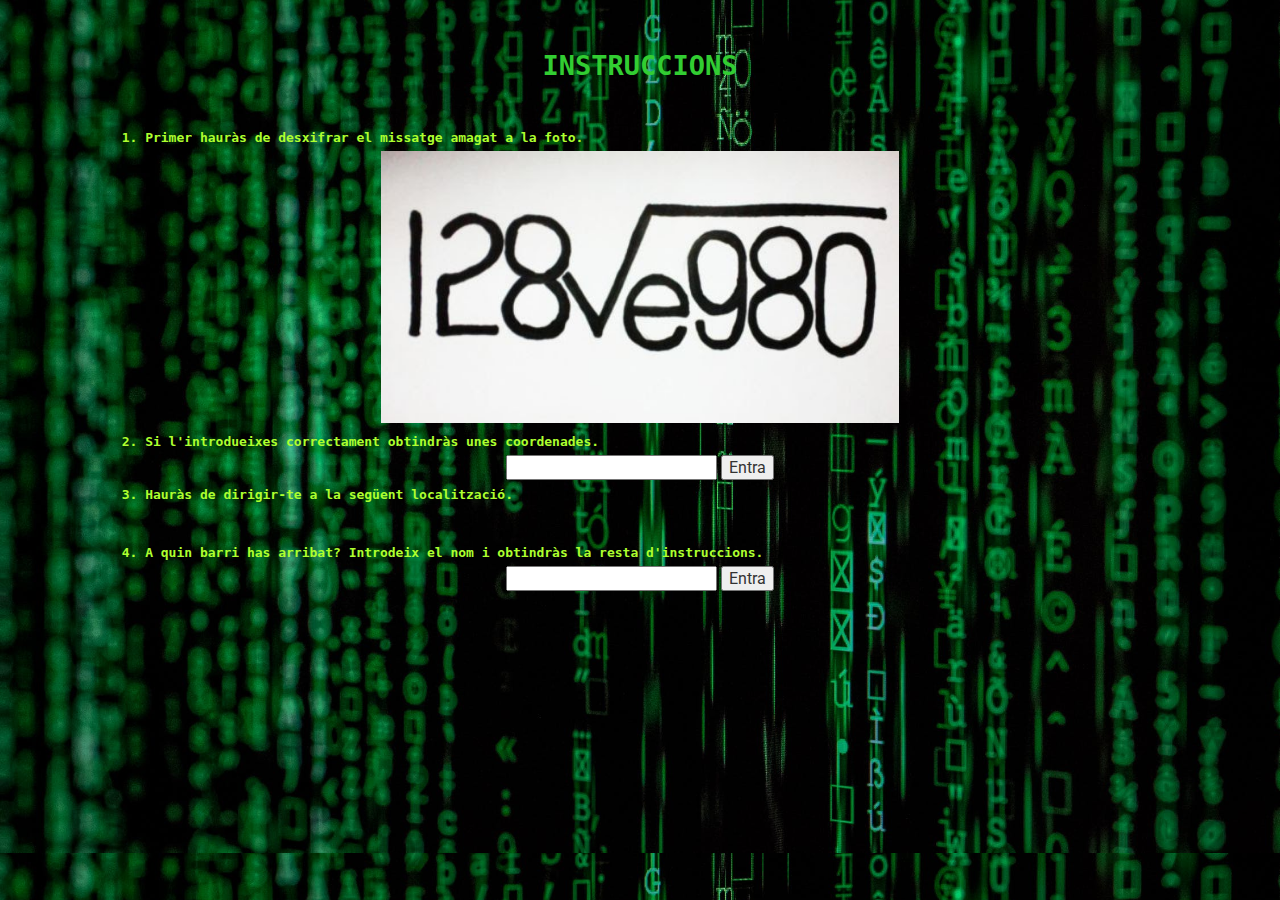
<file: instruccions.html>
<!DOCTYPE HTML>
<html>
<head>
<title>Instruccions</title>
<meta http-equiv="Content-Type" content="text/html; charset=utf-8" />
<meta name="viewport" content="width=device-width, initial-scale=1, maximum-scale=1">
<meta http-equiv="Content-Type" content="text/html; charset=utf-8" /> 
<!-- Latest compiled and minified CSS -->
<link rel="stylesheet" href="https://maxcdn.bootstrapcdn.com/bootstrap/3.4.1/css/bootstrap.min.css">
<link href='//fonts.googleapis.com/css?family=Roboto:400,100,100italic,300,300italic,400italic,500,500italic,700,700italic,900,900italic' rel='stylesheet' type='text/css'>
<link href="css/style.css" rel="stylesheet" type="text/css" media="all" />
<!-- Load jquery -->
<script type="text/javascript" src="js/jquery-1.9.1.min.js"></script>
</head>
<body>
<div class="agileits-content" id="Main-Content">
	<h1>Instruccions</h1>
  <div class="col-xs-1"></div>
  <div class="col-xs-10">
    <p> 1. Primer hauràs de desxifrar el missatge amagat a la foto. </p>
    <img src="media/message.jpg" width="50%">
    <p> 2. Si l'introdueixes correctament obtindràs unes coordenades. </p>
    <form name="myForm" action="#" onsubmit="return validateForm()" method="POST">
      <input type="text" id="msg" name="msg">
      <input type="submit" value="Entra">
    </form>
    <p> 3. Hauràs de dirigir-te a la següent localització. </p>
      <div id="coords" style="visibility:hidden;">
        <p style="text-align:center">41° 24' 41.04576", <br>  2° 11' 8.85072"</p>
      </div>
    <p> 4. A quin barri has arribat? Introdeix el nom i obtindràs la resta d'instruccions. </p>
    <form name="myForm2" action="#" onsubmit="return validateForm2()" method="POST">
      <input type="text" id="loc" name="loc">
      <input type="submit" value="Entra">
    </form>
   </p>
  </div>
  <div class="col-xs-1"></div>
</div>
</body>

<script type="text/javascript">
function validateForm() {
  let x = document.forms["myForm"]["msg"].value;
  if (x.toLowerCase() == "iloveyou") {
    document.getElementById('coords').style.visibility = "visible";
    return false;
  }
  if (x.toLowerCase() == "i love you") {
    document.getElementById('coords').style.visibility = "visible";
    return false;
  } 
  alert("Incorrecte");
}
function validateForm2() {
  let x = document.forms["myForm2"]["loc"].value;
  if (x.toLowerCase().replace(/'/g,'').replace(/[\u2018\u2019]/g,'') == "el camp de larpa del clot") {
    window.location.href = "paquet.html";
    return false;
  } else {
    alert("Incorrecte (introdueix el nom oficial, tal com ho fa l'ajuntament de barcelona)");
    return false;
  }
  
}
</script>
</html>
</file>
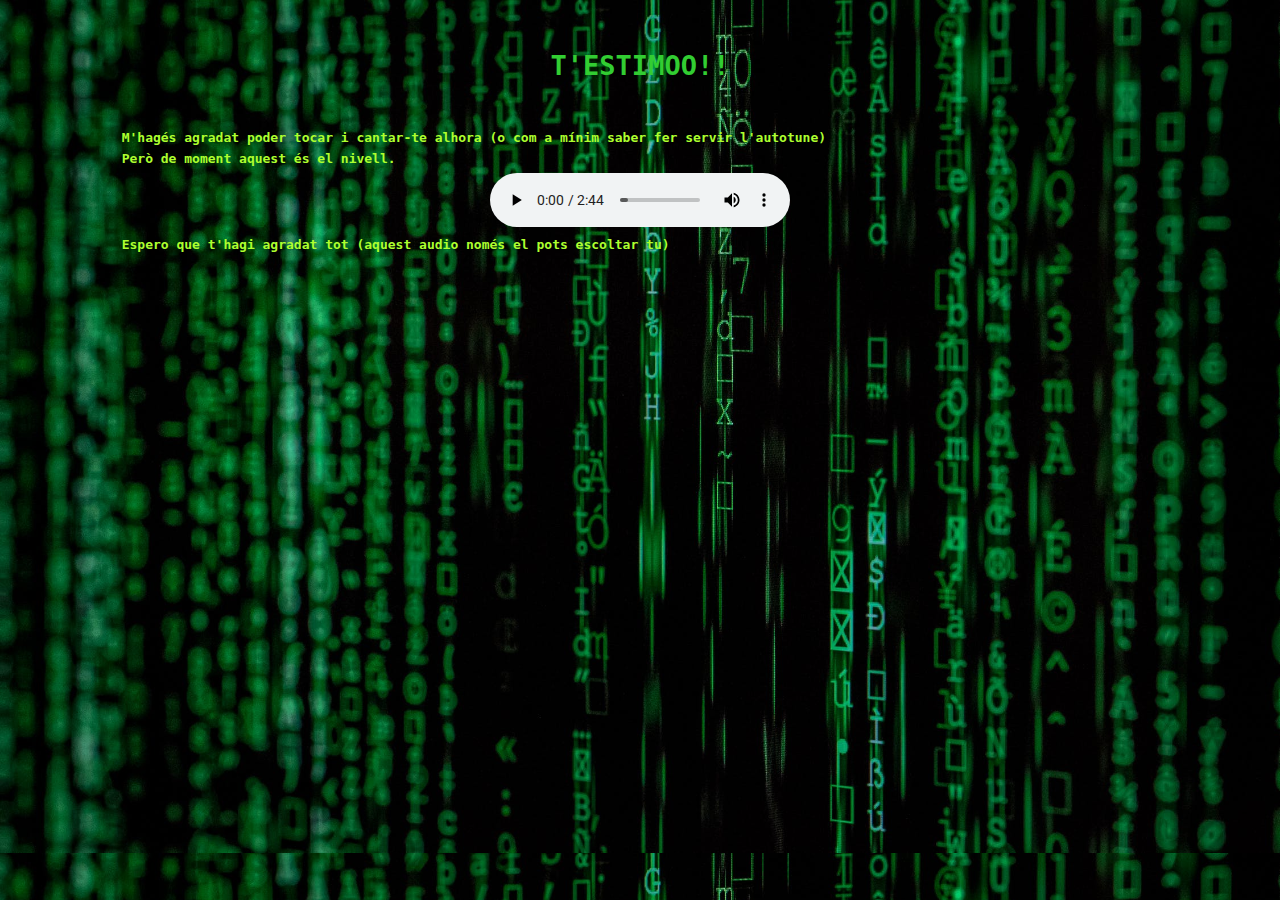
<file: missatge.html>
<!DOCTYPE HTML>
<html>
<head>
<title>Missatge</title>
<meta http-equiv="Content-Type" content="text/html; charset=utf-8" />
<meta name="viewport" content="width=device-width, initial-scale=1, maximum-scale=1">
<meta http-equiv="Content-Type" content="text/html; charset=utf-8" /> 
<!-- Latest compiled and minified CSS -->
<link rel="stylesheet" href="https://maxcdn.bootstrapcdn.com/bootstrap/3.4.1/css/bootstrap.min.css">
<link href='//fonts.googleapis.com/css?family=Roboto:400,100,100italic,300,300italic,400italic,500,500italic,700,700italic,900,900italic' rel='stylesheet' type='text/css'>
<link href="css/style.css" rel="stylesheet" type="text/css" media="all" />
<!-- Load jquery -->
<script type="text/javascript" src="js/jquery-1.9.1.min.js"></script>
</head>
<body>
<div class="agileits-content" id="Main-Content">
	<h1>T'ESTIMOO!!</h1>
  <div class="col-xs-1"></div>
  <div class="col-xs-10">
    <p class="center"> M'hagés agradat poder tocar i cantar-te alhora (o com a mínim saber fer servir l'autotune) </p>
    <p class="center"> Però de moment aquest és el nivell.</p>
    <audio controls>
      <source src="media/LaQuieroAMorir.mp3" type="audio/mpeg">
    </audio>
    <p class="center"> Espero que t'hagi agradat tot (aquest audio <b>només</b> el pots escoltar tu) </p>
  </div>
  <div class="col-xs-1"></div>
</div>
</body>

<script type="text/javascript">
function validateForm() {
  let x = document.forms["myForm"]["msg"].value;
  if (x.toLowerCase() == "iloveyou") {
    document.getElementById('coords').style.visibility = "visible";
    return false;
  }
  if (x.toLowerCase() == "i love you") {
    document.getElementById('coords').style.visibility = "visible";
    return false;
  } 
  alert("Incorrecte");
}
function validateForm2() {
  let x = document.forms["myForm2"]["loc"].value;
  if (x.toLowerCase() == "glories") {
    window.location.href = "http://www.w3schools.com";
    return false;
  } else {
    alert("Incorrecte");
    return false;
  }
  
}
</script>
</html>
</file>
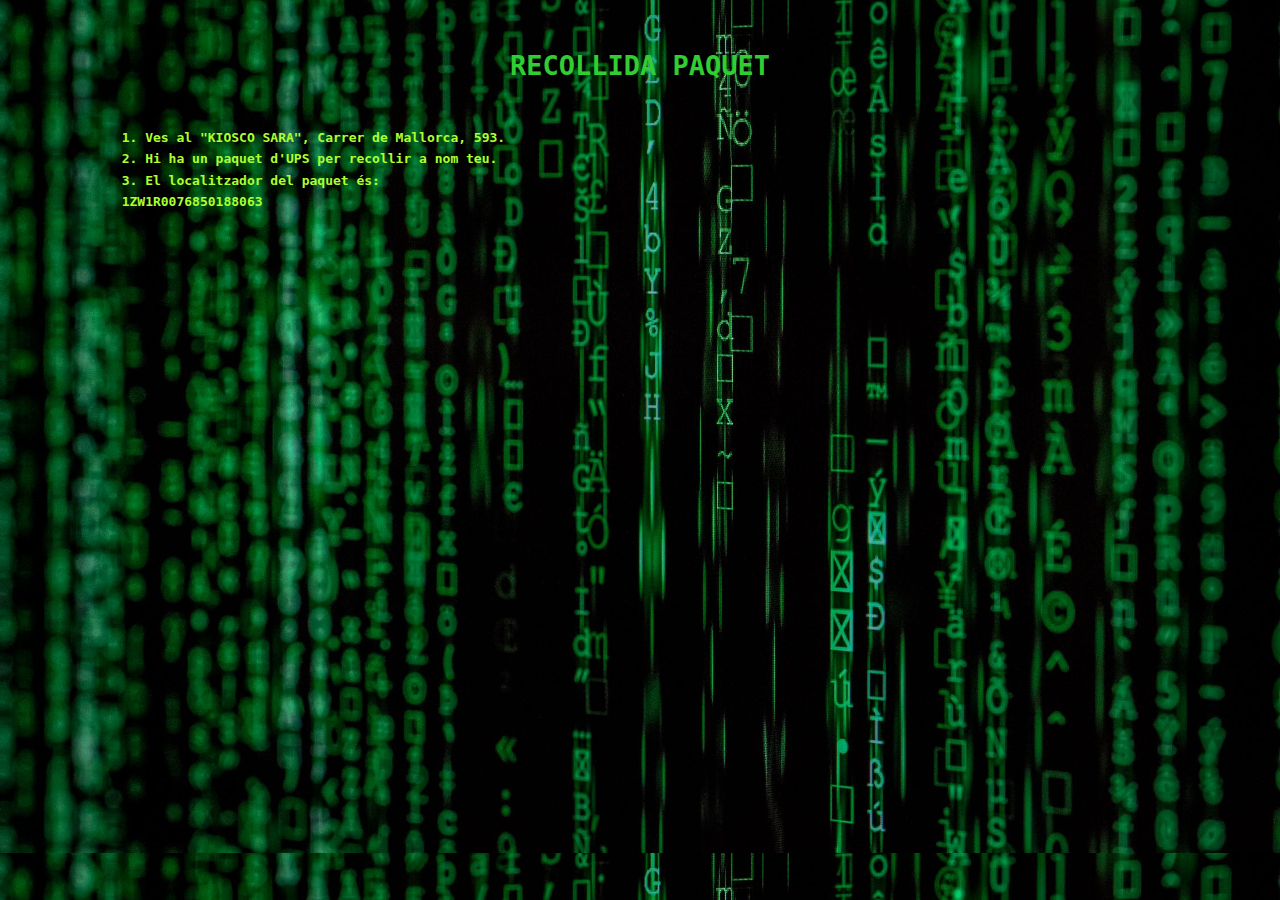
<file: paquet.html>
<!DOCTYPE HTML>
<html>
<head>
<title>Paquet</title>
<meta http-equiv="Content-Type" content="text/html; charset=utf-8" />
<meta name="viewport" content="width=device-width, initial-scale=1, maximum-scale=1">
<meta http-equiv="Content-Type" content="text/html; charset=utf-8" /> 
<!-- Latest compiled and minified CSS -->
<link rel="stylesheet" href="https://maxcdn.bootstrapcdn.com/bootstrap/3.4.1/css/bootstrap.min.css">
<link href='//fonts.googleapis.com/css?family=Roboto:400,100,100italic,300,300italic,400italic,500,500italic,700,700italic,900,900italic' rel='stylesheet' type='text/css'>
<link href="css/style.css" rel="stylesheet" type="text/css" media="all" />
<!-- Load jquery -->
<script type="text/javascript" src="js/jquery-1.9.1.min.js"></script>
</head>
<body>
<div class="agileits-content center" id="Main-Content">
	<h1>Recollida paquet</h1>
  <div class="col-xs-1"></div>
  <div class="col-xs-10">
    <p>1. Ves al "KIOSCO SARA", Carrer de Mallorca, 593.</p>
    <p>2. Hi ha un paquet d'UPS per recollir a nom teu. </p>
    <p>3. El localitzador del paquet és: </p>
    <p class="center"> 1ZW1R0076850188063 </p>
  </div>
  <div class="col-xs-1"></div>
</div>
</body>

<script type="text/javascript">
function validateForm() {
  let x = document.forms["myForm"]["msg"].value;
  if (x.toLowerCase() == "iloveyou") {
    document.getElementById('coords').style.visibility = "visible";
    return false;
  }
  if (x.toLowerCase() == "i love you") {
    document.getElementById('coords').style.visibility = "visible";
    return false;
  } 
  alert("Incorrecte");
}
function validateForm2() {
  let x = document.forms["myForm2"]["loc"].value;
  if (x.toLowerCase() == "glories") {
    window.location.href = "http://www.w3schools.com";
    return false;
  } else {
    alert("Incorrecte");
    return false;
  }
  
}
</script>
</html>
</file>
<file: css/style.css>
/*--
Author: W3layouts
Author URL: http://w3layouts.com
License: Creative Commons Attribution 3.0 Unported
License URL: http://creativecommons.org/licenses/by/3.0/
--*/

/* reset */
html,body,div,span,applet,object,iframe,h1,h2,h3,h4,h5,h6,p,blockquote,pre,a,abbr,acronym,address,big,cite,code,del,dfn,em,img,ins,kbd,q,s,samp,small,strike,strong,sub,sup,tt,var,b,u,i,dl,dt,dd,ol,nav ul,nav li,fieldset,form,label,legend,table,caption,tbody,tfoot,thead,tr,th,td,article,aside,canvas,details,embed,figure,figcaption,footer,header,hgroup,menu,nav,output,ruby,section,summary,time,mark,audio,video{margin:0;padding:0;border:0;font-size:100%;font:inherit;vertical-align:baseline;}
article, aside, details, figcaption, figure,footer, header, hgroup, menu, nav, section {display: block;}
ol,ul{list-style:none;margin:0px;padding:0px;}
blockquote,q{quotes:none;}
blockquote:before,blockquote:after,q:before,q:after{content:'';content:none;}
table{border-collapse:collapse;border-spacing:0;}
/* start editing from here */
a{text-decoration:none;}
.txt-rt{text-align:right;}/* text align right */
.txt-lt{text-align:left;}/* text align left */
.txt-center{text-align:center;}/* text align center */
.float-rt{float:right;}/* float right */
.float-lt{float:left;}/* float left */
.clear{clear:both;}/* clear float */
.pos-relative{position:relative;}/* Position Relative */
.pos-absolute{position:absolute;}/* Position Absolute */
.vertical-base{	vertical-align:baseline;}/* vertical align baseline */
.vertical-top{	vertical-align:top;}/* vertical align top */
nav.vertical ul li{	display:block;}/* vertical menu */
nav.horizontal ul li{	display: inline-block;}/* horizontal menu */
img{max-width:100%;}
/*end reset*/

body{
    padding: 0;
    margin: 0;
    background-image: url('../media/background.jpeg');
    background-repeat: repeat;
    background-attachment: fixed;
    background-size: contain;
    font-family: 'Roboto', sans-serif;
}

h1,h2,h3,h4,h5,h6{
	margin:0 0;
  font-weight: bold;
  margin: 0.5em 0;
  font-family: monospace;
  font-variant: all-small-caps;
}	
p{
	margin:0;
  font-weight: bold;
  margin: 0.5em 0;
  font-family: monospace;  
  color: greenyellow;
  text-align: left;
}
ul{
	margin:0;
	padding:0;
}

.center {
  padding: auto;
}

.button {
  transition-duration: 0.4s;
  background-color: limegreen; /* Green */
  color: black;
  border-radius: 12px;
  padding: 12px 28px;
}

.button:hover {
  color: limegreen;
}

.agileits-content{
    text-align: center !important;
}
.agileits-content h1{
  color: limegreen;
    font-size: 3em;
    margin: 1em 0;
}
.w3layouts-copyright {
    margin: 3em 0 0 0;
}
.w3layouts-copyright p{
	color:#FFFFFF;
	font-size:1em;
	margin:0;
}
.w3layouts-copyright p a{
	color:#FFFFFF;
}
.w3layouts-copyright p a:hover{
	color:#000000;
}
/*-- responsive --*/
@media(max-width:667px){
	.agileits-content h1 {
		margin: 0 0 .5em 0;
	}
	.projekktor {
		width: 519px !important;
		height: 365px !important;
	}
}
@media(max-width:480px){
	.agileits-content h1 {
		margin: 0.5em 0;
	}
}
@media(max-width:414px){
	.w3layouts-copyright {
		margin: 1em 0 0 0;
	}
}
@media(max-width:320px){
	.agileits-content h1 {
		font-size: 2em;
	}
	body {
		padding: 3em 0;
	}
}
/*-- responsive --*/
</file>
